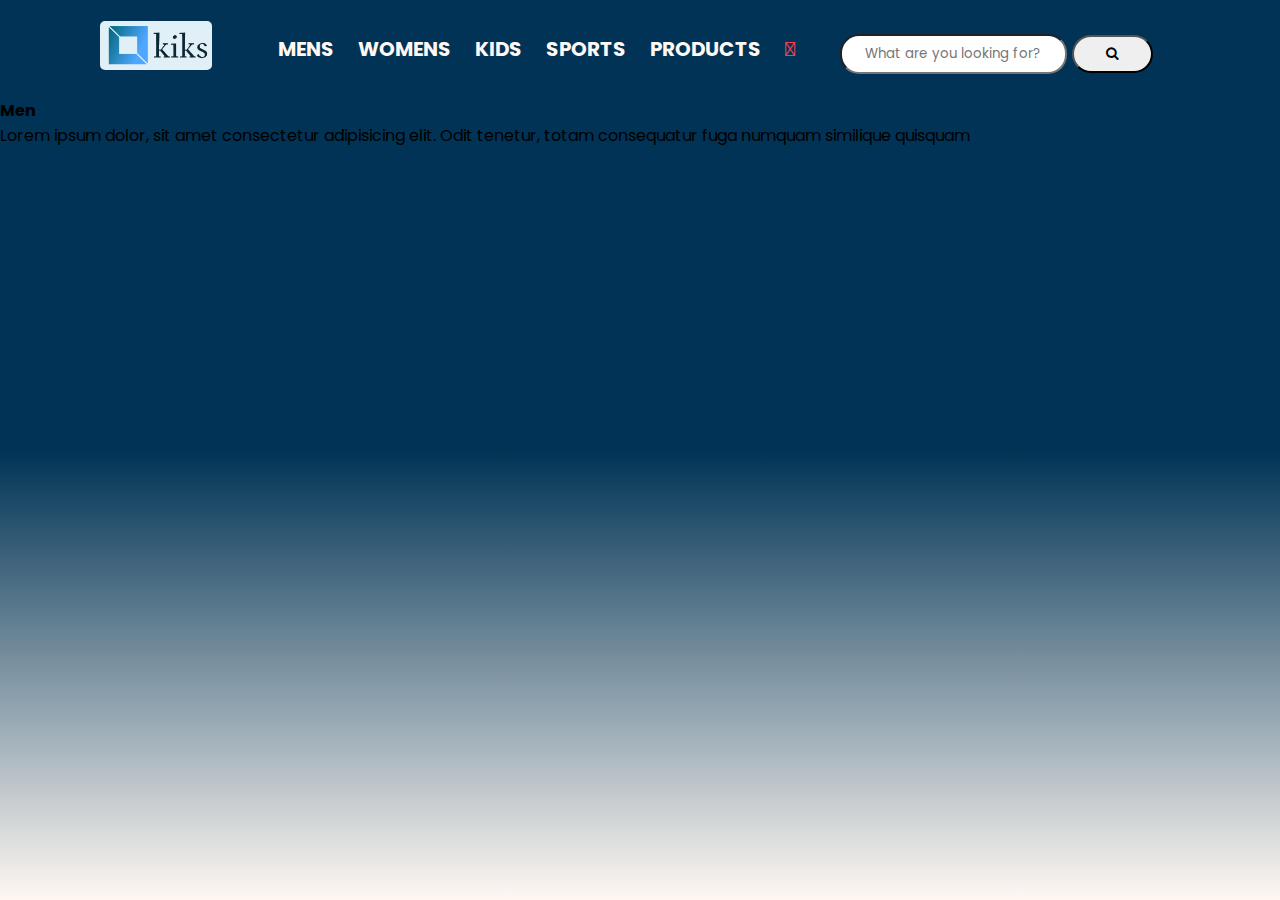
<file: men.html>
<!DOCTYPE html>
<html lang="en">
<head>
    <meta charset="UTF-8">
    <meta http-equiv="X-UA-Compatible" content="IE=edge">
    <meta name="viewport" content="width=device-width, initial-scale=1.0">
    <title>Document</title>
    <link rel="stylesheet" href="styles.css">
    <link rel="stylesheet" href="https://cdnjs.cloudflare.com/ajax/libs/font-awesome/6.2.1/css/all.min.css" integrity="sha512-MV7K8+y+gLIBoVD59lQIYicR65iaqukzvf/nwasF0nqhPay5w/9lJmVM2hMDcnK1OnMGCdVK+iQrJ7lzPJQd1w==" crossorigin="anonymous" referrerpolicy="no-referrer" />
    <link rel="stylesheet" href="https://cdnjs.cloudflare.com/ajax/libs/font-awesome/4.7.0/css/font-awesome.min.css">
    <script src="https://cdnjs.cloudflare.com/ajax/libs/jquery/3.6.3/jquery.min.js" integrity="sha512-STof4xm1wgkfm7heWqFJVn58Hm3EtS31XFaagaa8VMReCXAkQnJZ+jEy8PCC/iT18dFy95WcExNHFTqLyp72eQ==" crossorigin="anonymous" referrerpolicy="no-referrer"></script>
</head>
<body>
    <header class="navbar">
        <div class="logo">
            <a href=""><img src="./assets/kiksLogo.png" class="img-logo" alt="logo-here"></a>
        </div>
        
            <ul class="menu">
                <li><a href="" class="active">MENS</a></li>
                <li><a href="">WOMENS</a></li>
                <li><a href="">KIDS</a></li>
                <li><a href="">SPORTS</a></li>
                <li><a href="">PRODUCTS</a></li>
                <li><a href=""><i class="fas fa-shopping-cart"></i></a></li>
            </ul>
    
            <!-- for responsive button -->
            <div class="menu-btn">
                <i class="fa fa-bars"></i>
            </div>
    
    
        <form class="schBx" action="#">
            <input type="text" class="txt" placeholder="What are you looking for?"> 
            <button type="submit" class="icn"><i class="fa fa-search"></i></button>
                <!-- <input type="text" placeholder="Search.." name="search">
                <button type="submit"><i class="fa fa-search"></i></button> -->
        </form>
    </header>
    
    <section class="men-sect">
        <div class="text-box">
            <h4>Men</h4>
            <p> Lorem ipsum dolor, sit amet consectetur adipisicing elit. Odit tenetur, totam consequatur fuga numquam similique quisquam</p>
        </div>
        <div class="pics-box"></div>
    </section>
</body>
</html>
</file>
<file: styles.css>
@import url('https://fonts.googleapis.com/css?family=Poppins:wght@200;300;400;500;600;700;800;900&display=swap');

*{
    margin: 0;
    padding: 0;
    box-sizing: border-box;
    font-family: 'Poppins', 'sans-serif';
}

body {
    
    min-height: 100vh;
    background: linear-gradient(#003355,#003355 50%, #FFF8F3 100%);
}

.sec{
    display: block;

}

.menu-btn{
    color: #FFF8F3;
    font-size: 23px;
    cursor: pointer;
    display: none;
}

.navbar{
    /* 
    top: 0;
    left: 0;
    justify-content: space-between;
    align-items: center; */
    display: flex;
    padding: 20px 100px;
    position: sticky;
    /* padding: 20px 5px; */
    justify-content: space-between;
    align-items: center;
    z-index: 999;
    width: 100%;

    /* border: 3px solid yellow; */
    /* position: absolute; */
}


/* .header .logo{
    position: relative;
    max-width: 80px;
} */

/* .header ul {
    position: relative;
    display: flex;
}
header ul li {
    list-style: none;;
}

header ul li a {
    display: block;
    color: #fff;
    font-weight: 800;
    margin-left: 40px;
    text-decoration:none;
} */

.navbar .menu li {
    list-style: none;
    display: inline-block;
}

.navbar .menu li a {
    display: block;
    margin-left: 20px;
    color:#FFF8F3 ;
    font-weight: bold;
    font-size:  20px;
    text-decoration: none;
}

.navbar .menu li a:hover {
    border-bottom:4px solid #f63e4e;
}

.navbar .menu li a  i{
    color:#f63e4e;
}
.navbar .img-logo{
    width: 7rem;
    border-radius: 5px;
}

.schBx{
    float: right;
    padding: 6px 0Px;
    margin-top: 8px;
    margin-right: 16px;
    font-size: 17px; 
    border-radius: 19px;
    width: 30%;
    height: 50px;
}

.schBx .txt{
    width: 70%;
    height:40px;
    text-align: center;
    border-radius: 19px;
}

.schBx .icn{
    width: 25%;
    height: 100%;
    border-radius:19px;
}

.schBx .icn :hover {
    cursor: pointer;
}

.hero{
    background-image: url(./assets/hero2.jpg);
    background-size: cover;
    background-repeat: no-repeat;
    display: flex;
    flex-direction: column;
    padding: 0 5%;
    justify-content: center;
    align-items: flex-start;
    /* color: black; */
    width: 100%;
    height: 100vh;
    /* margin-top:2rem; */
    margin-bottom:3rem;
}

.hero h3 {
    font-size: 40px;
    font-weight: bold;
    color: #FFF8F3;
    margin-top: 1.5rem;
    box-shadow: 0 150px 500px rgba(0,0,0,0.220);
    background-color: black;
    border-radius: 1rem;
    padding-left: 1rem;
    padding-right: 1rem;
}

.hero h4 {
    font-size: 25px;
    font-weight: bold;
    margin-top: 10px;
    background-color: #FFF8F3;
    border-radius: 1rem;
    padding-left: 1rem;
    padding-right: 1rem;
}


.hero button {
    margin-top: 30px;
    padding: 15px 30px;
    border: none;
    background: #f63e4e;
    color: white;
    font-size: 20px;
    border-radius: 5px;
    cursor: pointer;
    width: 12%;
    /* box-shadow: 0 215px 15px rgba(250, 19, 19, 0.288); */
}

.pheading {
    text-align: center;
    color:#FFF8F3;
}

/* .pheading hr {
    width:20%;
    justify-content: space-between;
    align-items: center;
} */
/* .hero .htxt-big{
    color: #fff;
    text-transform: uppercase;
    font-weight: 600;
    font-size: 3rem;
    margin-top: 50px;
    margin-bottom: 10px;
    line-height: 1em;    
    text-align: center;
}

.hero .htxt-sm{
    color: #fff;
    text-transform: uppercase;
    font-weight: 600;
    font-size: 0.9em;
    margin-top: 20px;
    margin-bottom: 10px;
    line-height: 1em;
} */

.card-container{
    width: 100%;
    display: flex;   
    justify-content: space-evenly;
    margin-top: 1rem;
}

.card-container2{ 
    width: 100%;
    display: flex;   
    justify-content: space-evenly;
    margin-top: 1rem;
}

.card-container3{
    width: 100%;
    display: flex;   
    justify-content: space-evenly;
    margin-top: 1rem;
}



.card{
    position: relative;
    width: 300px;
    height:350px;
    background:#000;
    box-shadow: 0 15px 30px rgba(0,0,0,0.220);
    display: flex;
    overflow: hidden;
    transition: 0.5s ease-in-out;
    border-radius: 10px;
    margin-right: 40px;
    /* margin-top: 20rem; */
}

.card:hover {
    width:600px;
}

.card .imgBx{
    position: relative;
    min-width: 300px;
    height:100%;
    background: #fff;
    display: flex;
    justify-content: center;
    align-items: center;
    overflow: hidden;
    z-index: 2;
}

.card .imgBx img {
    max-width: 270px;
    transition: 00.5s ease-in-out;
}

.card:hover .imgBx img {
    transform: rotate(-35deg)translate(-20px);
}
 .card .details{
    position: absolute;
    left: 0;
    min-height: 300px;
    height: 100%;
    background: #003355;
    display: flex;
    justify-content: center;
    padding: 20px;
    flex-direction: column;
    z-index: 1;
    transition: 0.5s ease-in-out;
 }

 .card:hover .details{
    left: 300px;
 }

 .card .details::before {
    content: '';
    position: absolute;
    left: 0;
    width: 0;
    height: 0;
    border-top: 10px solid transparent;
    border-bottom:10px solid transparent;
    border-left: 10px solid #fff;
 }

 .card .details h3{
    color: #fff;
    text-transform: uppercase;
    font-weight: 600;
    font-size: 1.5em;
    line-height: 1em;
 }

 .card .details h4{
    color: #fff;
    text-transform: uppercase;
    font-weight: 600;
    font-size: 0.9em;
    margin-top: 20px;
    margin-bottom: 10px;
    line-height: 1em;
 }

 .card .details p{
    color: #fff;
    opacity: 0.65;
    gap: 10px;
 }

 .card .details .size{
    display: flex;
    gap: 10px;
 }

 .card .details .size li {
    list-style: none;
    color: #fff;
    font-size: 00.9em;
    width: 40px;
    height: 40px;
    border: 2px solid #fff;
    display: flex;
    justify-content: center;
    align-items: center;
    font-weight: 500;
    opacity: 0.65;
    border-radius: 8px;
    cursor: pointer;
    transition: 0.1s;
 }

 .card .details .size li:hover{
    color: #003355;
    background: #fff;
    opacity: 1;
 }

 .card .details .group{
    position: relative;
    display: flex;
    justify-content: space-between;
    align-items: center;
    margin-top: 20px;
 }

 .card .details .group h2{
    color: #fff;
    font-weight: 300;
    font-size: 2em;
 }

 .card .details .group h2 sup{
    font-weight: 300;
 }

 .card .details .group h2 small {
    font-size: 0.75em;
 }

 .card .details .group a {
    display: inline-flex;
    padding: 10px 25px;
    background: #fff;
    text-decoration: none;
    text-transform: uppercase;
    font-weight: 500;
    border-radius:8px;
    color: #003355;
    box-shadow: 0 15px 15px rgba(0, 0, 0, 0.288);
    transition: 0.3s;
 }

 .card .details .group a:hover{
    background: #095ea3;
    color: #fff;
 }

 .tag{
    display: flex;
    justify-content:center;
    bottom: 8px;
    right: 10px;
    font-size: 35px;
    margin-top: 2rem;
    margin-bottom: 2rem;
 }

 /* Responsive */

 @media (max-width: 820px) {
    .menu-btn {
        display: flex;
        z-index: 999;
        float: right;
        border: 2px solid blue;
    }

.menu-btn .fa-bars {
        float: right;
    }
    .menu-btn i.active::before {
        content: "\f00d";
    }
    .img-logo{
        display: none;
    }

    .navbar{
        width: 100%;
    }

    .schBx{
        display: none;
    }
    .navbar .menu{
        position: fixed;
        height: 50vh;
        width: 100%;
        left: -100%;
        top: 0;
        background-color: #003355;
        text-align: center;
        padding-top: 20px;
        transition: all 0.3s ease;
    } 

    .navbar .menu.active {
        left: 0;
    }
    .navbar .menu li {
        display: flex;
        justify-content: center;
    }
    .navbar .menu li a {
        margin: 10px 0;
        font-size: 25px;
    }
 }
</file>
